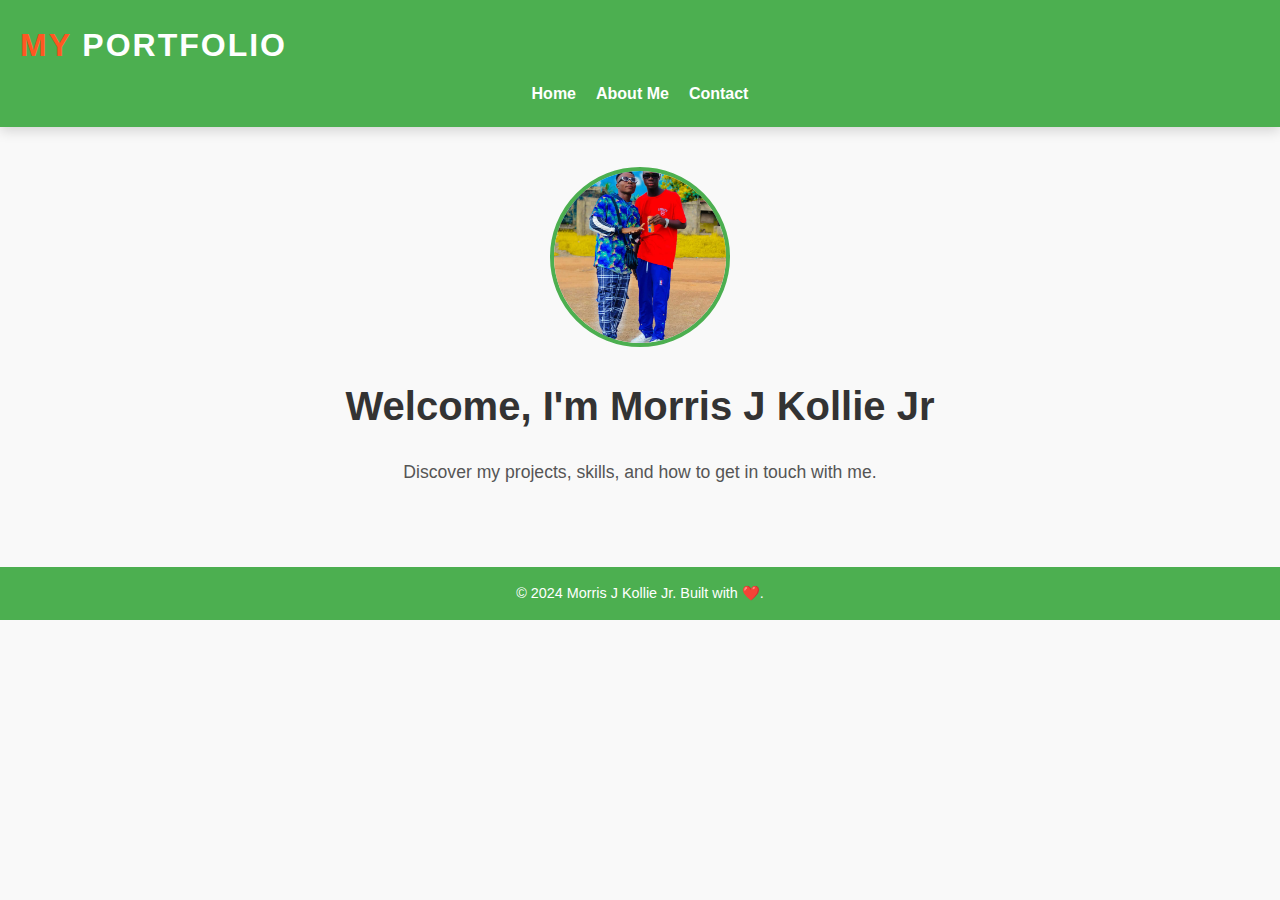
<file: index.html>
<!DOCTYPE html>
<html lang="en">
<head>
    <meta charset="UTF-8">
    <meta name="viewport" content="width=device-width, initial-scale=1.0">
    <link rel="stylesheet" href="css/styles.css">
    <title>Home | My Portfolio</title>
</head>
<body>
    <header>
        <h1><span class="highlight">My</span> Portfolio</h1>
        <nav>
            <a href="index.html">Home</a>
            <a href="about.html">About Me</a>
            <a href="contact.html">Contact</a>
        </nav>
    </header>
    <main>
        <section class="intro">
            <img src="images/AirBrush_20221013182440_transcpr.jpg" alt="Profile Picture" id="profile-pic">
            <h2>Welcome, I'm Morris J Kollie Jr</h2>
            <p>Discover my projects, skills, and how to get in touch with me.</p>
        </section>
    </main>
    <footer>
        <p>© 2024 Morris J Kollie Jr. Built with ❤️.</p>
    </footer>

    <!-- Modal -->
    <div id="modal" class="modal">
        <div class="modal-content">
            <span class="close-btn">&times;</span>
            <h2>About Me</h2>
            <p>
                Hello! I'm a web developer with experience in building responsive and visually appealing websites. 
                My passion for coding drives me to constantly improve and learn new technologies.
            </p>
        </div>
    </div>

    <script src="js/scripts.js"></script>
</body>
</html>
</file>
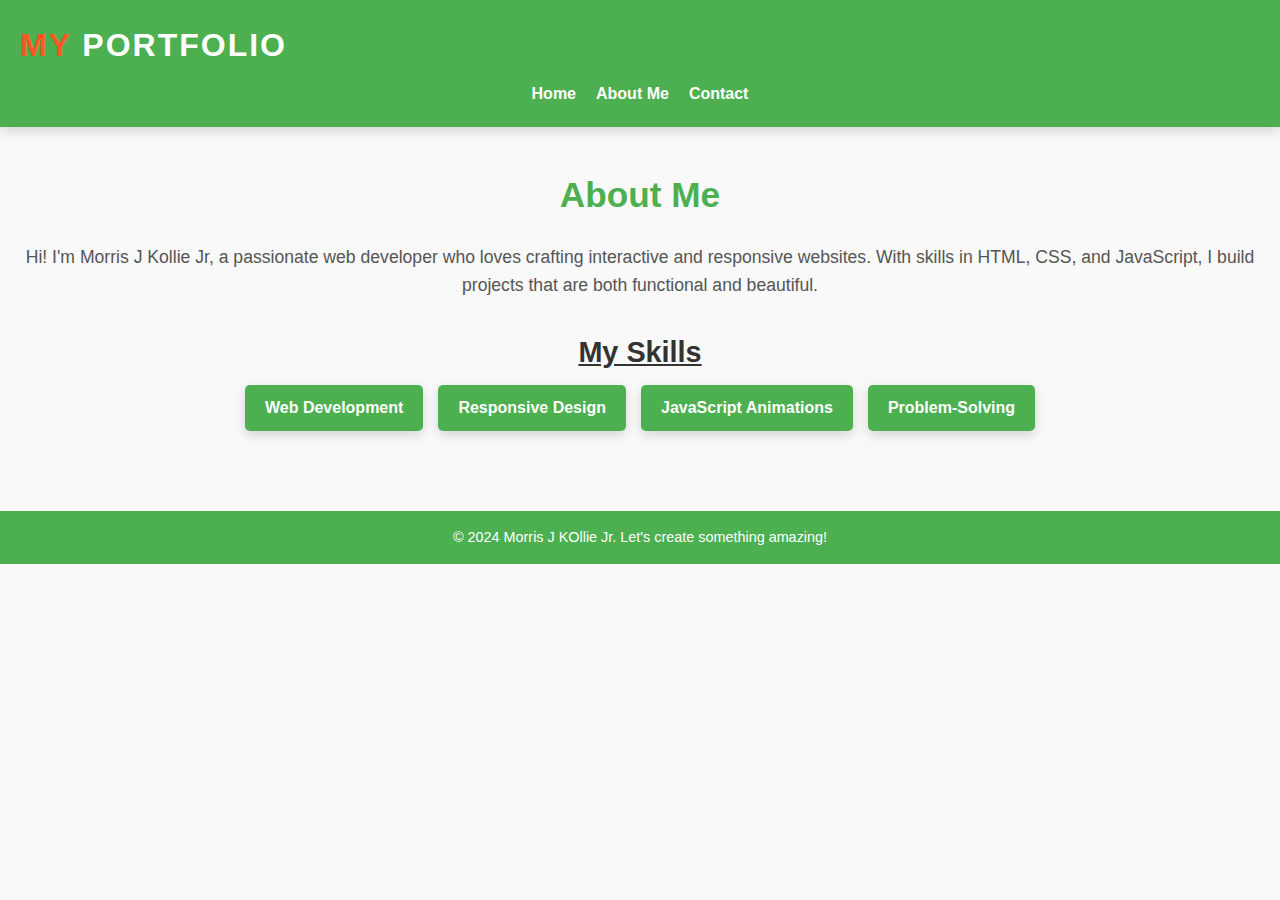
<file: about.html>
<!DOCTYPE html>
<html lang="en">
<head>
    <meta charset="UTF-8">
    <meta name="viewport" content="width=device-width, initial-scale=1.0">
    <link rel="stylesheet" href="css/styles.css">
    <title>About Me | My Portfolio</title>
</head>
<body>
    <header>
        <h1><span class="highlight">My</span> Portfolio</h1>
        <nav>
            <a href="index.html">Home</a>
            <a href="about.html">About Me</a>
            <a href="contact.html">Contact</a>
        </nav>
    </header>
    <main>
        <section class="about-me">
            <h2>About Me</h2>
            <p>
                Hi! I'm Morris J Kollie Jr, a passionate web developer who loves crafting interactive and responsive websites.
                With skills in HTML, CSS, and JavaScript, I build projects that are both functional and beautiful.
            </p>
            <h3>My Skills</h3>
            <ul>
                <li>Web Development</li>
                <li>Responsive Design</li>
                <li>JavaScript Animations</li>
                <li>Problem-Solving</li>
            </ul>
        </section>
    </main>
    <footer>
        <p>© 2024 Morris J KOllie Jr. Let's create something amazing!</p>
    </footer>
</body>
</html>
</file>
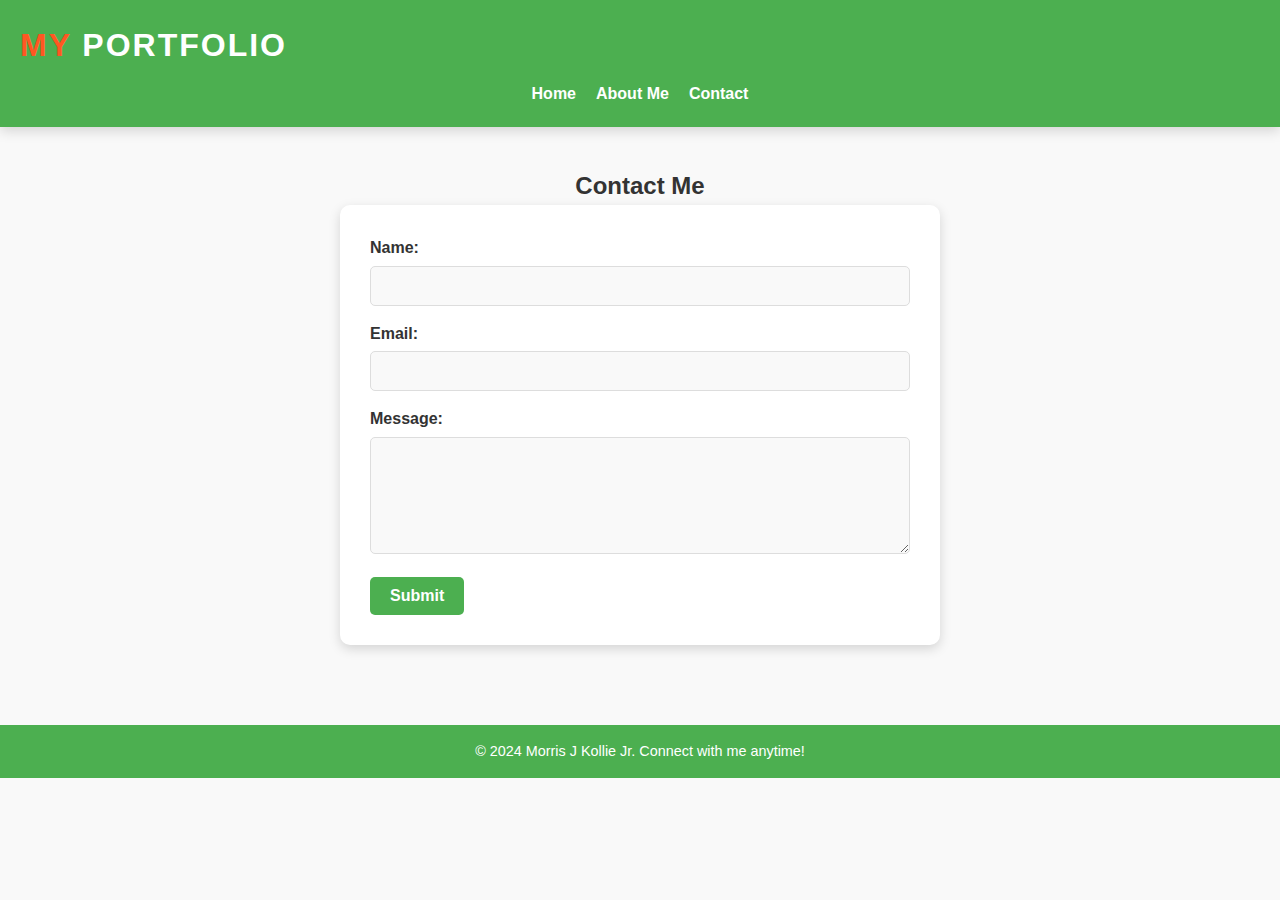
<file: contact.html>
<!DOCTYPE html>
<html lang="en">
<head>
    <meta charset="UTF-8">
    <meta name="viewport" content="width=device-width, initial-scale=1.0">
    <link rel="stylesheet" href="css/styles.css">
    <title>Contact | My Portfolio</title>
</head>
<body>
    <header>
        <h1><span class="highlight">My</span> Portfolio</h1>
        <nav>
            <a href="index.html">Home</a>
            <a href="about.html">About Me</a>
            <a href="contact.html">Contact</a>
        </nav>
    </header>
    <main>
        <section class="contact">
            <h2>Contact Me</h2>
            <form id="contact-form">
                <label for="name">Name:</label>
                <input type="text" id="name" name="name" required>

                <label for="email">Email:</label>
                <input type="email" id="email" name="email" required>

                <label for="message">Message:</label>
                <textarea id="message" name="message" rows="5" required></textarea>

                <button type="submit">Submit</button>
            </form>
        </section>
    </main>
    <footer>
        <p>© 2024 Morris J Kollie Jr. Connect with me anytime!</p>
    </footer>

    <!-- Modal -->
    <div id="confirm-modal" class="modal">
        <div class="modal-content">
            <p>Are you sure you want to submit this form?</p>
            <button id="confirm-btn">Yes</button>
            <button id="cancel-btn">Cancel</button>
        </div>
    </div>

    <script src="js/scripts.js"></script>
</body>
</html>
</file>
<file: css/styles.css>
/* Global Styles */
:root {
    --primary-color: #4CAF50;
    --secondary-color: #333;
    --accent-color: #ff5722;
    --text-color: #ffffff;
    --background-color: #f9f9f9;
    --box-shadow: rgba(0, 0, 0, 0.15) 0px 4px 12px;
}

* {
    margin: 0;
    padding: 0;
    box-sizing: border-box;
}

body {
    font-family: 'Poppins', sans-serif;
    line-height: 1.6;
    background: var(--background-color);
    color: var(--secondary-color);
}

/* Header Styles */
header {
    background: var(--primary-color);
    color: var(--text-color);
    padding: 20px;
    box-shadow: var(--box-shadow);
    position: sticky;
    top: 0;
    z-index: 1000;
}

header h1 {
    font-size: 2rem;
    margin: 0;
    text-transform: uppercase;
    letter-spacing: 2px;
}

header h1 .highlight {
    color: var(--accent-color);
}

nav {
    margin-top: 10px;
    display: flex;
    justify-content: center;
    gap: 20px;
}

nav a {
    color: var(--text-color);
    text-decoration: none;
    font-weight: bold;
    font-size: 1rem;
    transition: color 0.3s;
}

nav a:hover {
    color: var(--accent-color);
}

/* Main Content */
main {
    padding: 40px 20px;
    text-align: center;
}

.intro img {
    width: 180px;
    height: 180px;
    border-radius: 50%;
    object-fit: cover;
    border: 4px solid var(--primary-color);
    transition: transform 0.3s, box-shadow 0.3s;
}

.intro img:hover {
    transform: scale(1.1);
    box-shadow: var(--box-shadow);
}

.intro h2 {
    font-size: 2.5rem;
    margin: 20px 0;
    color: var(--secondary-color);
}

.intro p {
    font-size: 1.1rem;
    color: #555;
}

/* About Section */
.about-me h2 {
    font-size: 2.2rem;
    margin-bottom: 20px;
    color: var(--primary-color);
}

.about-me p {
    font-size: 1.1rem;
    color: #555;
    margin-bottom: 20px;
}

.about-me h3 {
    font-size: 1.8rem;
    margin-top: 30px;
    margin-bottom: 10px;
    color: var(--secondary-color);
    text-decoration: underline;
}

.about-me ul {
    list-style: none;
    padding: 0;
    display: flex;
    flex-wrap: wrap;
    justify-content: center;
    gap: 15px;
}

.about-me ul li {
    background: var(--primary-color);
    color: var(--text-color);
    padding: 10px 20px;
    border-radius: 5px;
    font-weight: bold;
    box-shadow: var(--box-shadow);
    transition: transform 0.3s, background 0.3s;
}

.about-me ul li:hover {
    transform: scale(1.1);
    background: var(--accent-color);
}

/* Contact Section */
.contact form {
    max-width: 600px;
    margin: 0 auto;
    background: #ffffff;
    padding: 30px;
    border-radius: 10px;
    box-shadow: var(--box-shadow);
    text-align: left;
}

.contact form label {
    display: block;
    font-size: 1rem;
    font-weight: bold;
    margin-bottom: 5px;
    color: var(--secondary-color);
}

.contact form input,
.contact form textarea {
    width: 100%;
    padding: 10px;
    margin-bottom: 15px;
    border: 1px solid #ddd;
    border-radius: 5px;
    font-size: 1rem;
    background: var(--background-color);
}

.contact form button {
    background: var(--primary-color);
    color: var(--text-color);
    padding: 10px 20px;
    border: none;
    border-radius: 5px;
    font-size: 1rem;
    font-weight: bold;
    cursor: pointer;
    transition: background 0.3s, transform 0.3s;
}

.contact form button:hover {
    background: var(--accent-color);
    transform: scale(1.05);
}

/* Modal */
.modal {
    display: none;
    position: fixed;
    top: 0;
    left: 0;
    width: 100%;
    height: 100%;
    background: rgba(0, 0, 0, 0.7);
    justify-content: center;
    align-items: center;
    z-index: 1000;
}

.modal-content {
    background: #ffffff;
    padding: 30px;
    border-radius: 10px;
    text-align: center;
    width: 90%;
    max-width: 500px;
    box-shadow: var(--box-shadow);
    animation: fadeIn 0.5s ease;
}

.modal-content p {
    font-size: 1.1rem;
    color: var(--secondary-color);
}

.close-btn {
    font-size: 1.5rem;
    color: var(--accent-color);
    cursor: pointer;
    margin-top: 10px;
    transition: color 0.3s;
}

.close-btn:hover {
    color: var(--primary-color);
}

/* Animations */
@keyframes fadeIn {
    from {
        opacity: 0;
        transform: translateY(-20px);
    }
    to {
        opacity: 1;
        transform: translateY(0);
    }
}

/* Footer */
footer {
    background: var(--primary-color);
    color: var(--text-color);
    text-align: center;
    padding: 15px;
    margin-top: 40px;
    font-size: 0.9rem;
}

/* Responsive Design */
@media (max-width: 768px) {
    .intro h2 {
        font-size: 2rem;
    }

    .about-me ul {
        flex-direction: column;
    }

    .about-me ul li {
        width: 80%;
        margin: 0 auto;
    }
}
</file>
